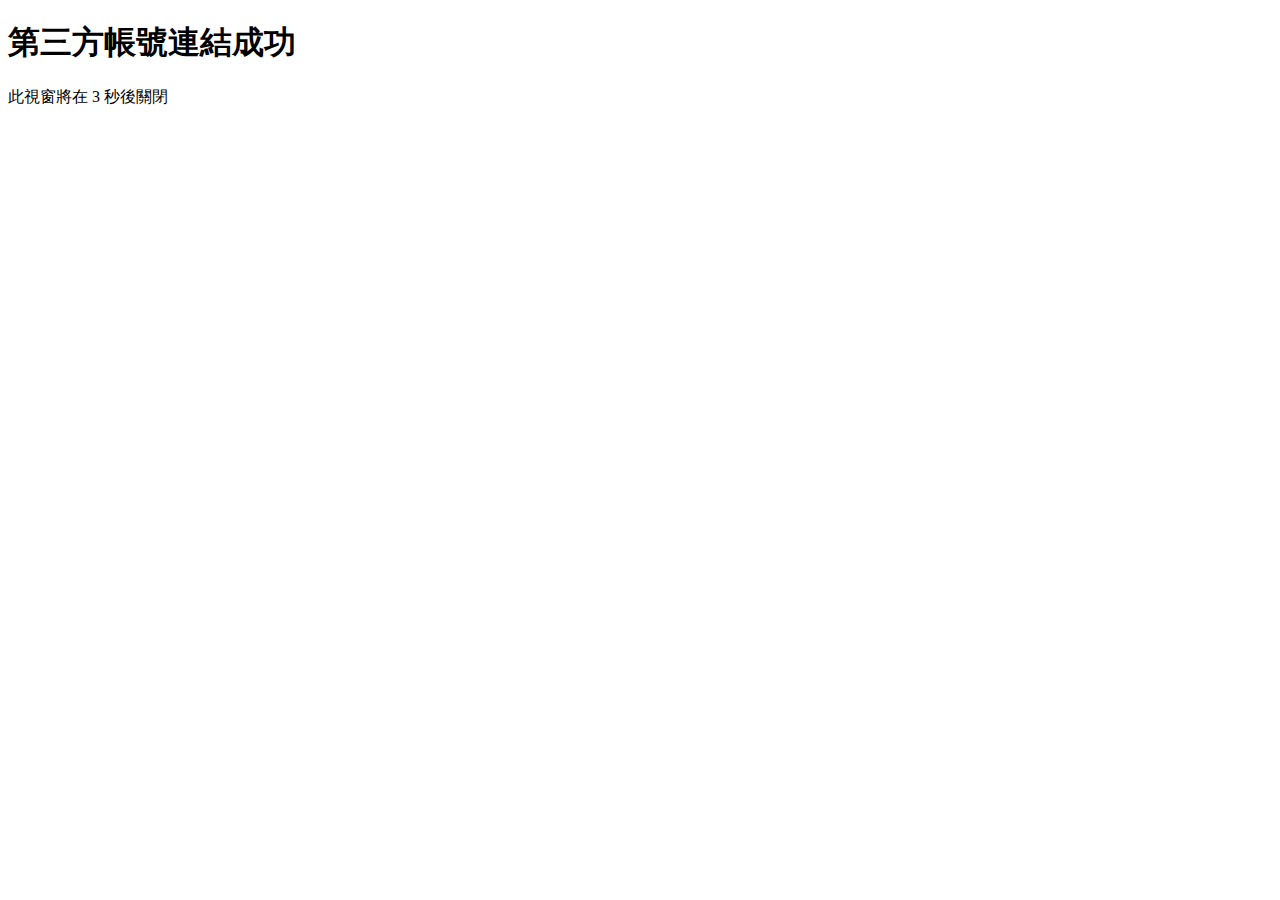
<file: backend/authentication/templates/social_connect_callback.html>
<!DOCTYPE html>
<html lang="en">
<head>
    <meta charset="UTF-8">
    <title>Connect Callback</title>
</head>
<body>
    <div class="container">
        <h1>第三方帳號連結成功</h1>
        <div id="message" class="message">此視窗將在 <span id="countdown" class="countdown">3</span> 秒後關閉</div>
    </div>

    <script>
        (function() {

            // 倒計時功能
            var countdownElement = document.getElementById('countdown');
            var messageElement = document.getElementById('message');
            var secondsLeft = 3;

            localStorage.setItem('loginStatus', 'success');

            function updateCountdown() {
                countdownElement.textContent = secondsLeft;
                if (secondsLeft > 0) {
                    secondsLeft--;
                    setTimeout(updateCountdown, 1000);
                } else {
                    messageElement.textContent = '您可以安全地關閉此視窗。';
                    // 關閉窗口
                    window.close();
                }
            }

            updateCountdown();
        })();
    </script>
</body>
</html>
</file>
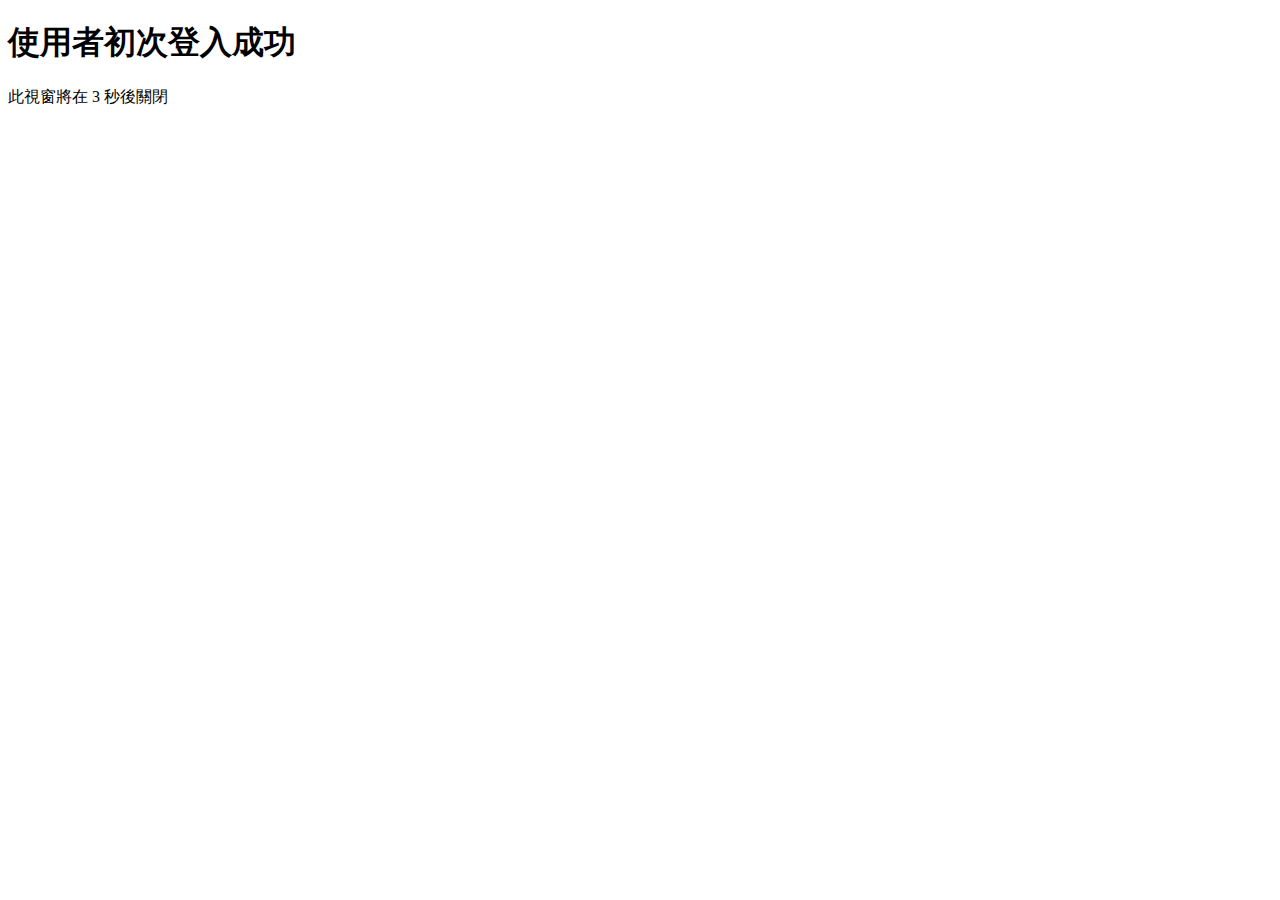
<file: backend/authentication/templates/social_first_login_callback.html>
<!DOCTYPE html>
<html lang="en">
<head>
    <meta charset="UTF-8">
    <title>Login Callback</title>
</head>
<body>
    <div class="container">
        <h1>使用者初次登入成功</h1>
        <div id="message" class="message">此視窗將在 <span id="countdown" class="countdown">3</span> 秒後關閉</div>
    </div>

    <script>
        (function() {
            // 解析 URL 參數
            function getUrlParameter(name) {
                name = name.replace(/[\[]/, '\\[').replace(/[\]]/, '\\]');
                var regex = new RegExp('[\\?&]' + name + '=([^&#]*)');
                var results = regex.exec(location.search);
                return results === null ? '' : decodeURIComponent(results[1].replace(/\+/g, ' '));
            }

            // 獲取 tokens
            var tokensJson = getUrlParameter('tokens');

            // 先清空登入狀態
            localStorage.removeItem('loginStatus');

            // 如果 tokens 存在，則解析並存儲到 localStorage
            if (tokensJson) {
                try {
                    var tokens = JSON.parse(tokensJson);
                    localStorage.setItem('access_token', tokens.access_token);
                    localStorage.setItem('refresh_token', tokens.refresh_token);
                    localStorage.setItem('loginStatus', 'success');
                    console.log('Tokens 已成功儲存');
                } catch (e) {
                    console.error('解析或存儲 tokens 時發生錯誤:', e);
                }
            } else {
                console.warn('未找到 tokens');
            }

            // 倒計時功能
            var countdownElement = document.getElementById('countdown');
            var messageElement = document.getElementById('message');
            var secondsLeft = 3;

            function updateCountdown() {
                countdownElement.textContent = secondsLeft;
                if (secondsLeft > 0) {
                    secondsLeft--;
                    setTimeout(updateCountdown, 1000);
                } else {
                    messageElement.textContent = '您可以安全地關閉此視窗。';
                    // 關閉窗口
                    window.close();
                }
            }

            updateCountdown();
        })();
    </script>
</body>
</html>
</file>
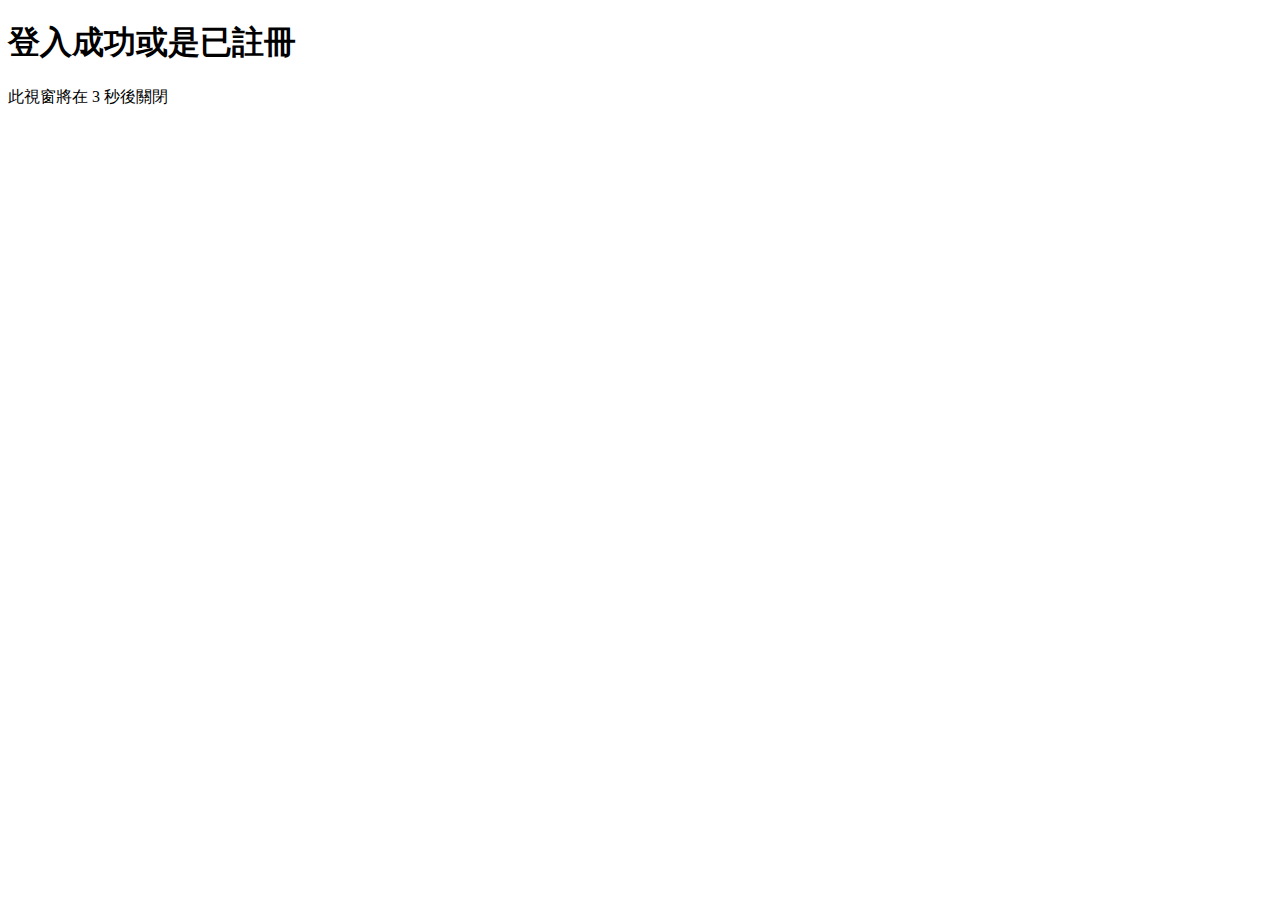
<file: backend/authentication/templates/social_login_callback.html>
<!DOCTYPE html>
<html lang="en">
<head>
    <meta charset="UTF-8">
    <title>Login Callback</title>
</head>
<body>
    <div class="container">
        <h1>登入成功或是已註冊</h1>
        <div id="message" class="message">此視窗將在 <span id="countdown" class="countdown">3</span> 秒後關閉</div>
    </div>

    <script>
        (function() {
            // 解析 URL 參數
            function getUrlParameter(name) {
                name = name.replace(/[\[]/, '\\[').replace(/[\]]/, '\\]');
                var regex = new RegExp('[\\?&]' + name + '=([^&#]*)');
                var results = regex.exec(location.search);
                return results === null ? '' : decodeURIComponent(results[1].replace(/\+/g, ' '));
            }

            // 獲取 tokens
            var tokensJson = getUrlParameter('tokens');

            // 先清空登入狀態
            localStorage.removeItem('loginStatus');

            // 如果 tokens 存在，則解析並存儲到 localStorage
            if (tokensJson) {
                try {
                    var tokens = JSON.parse(tokensJson);
                    localStorage.setItem('access_token', tokens.access_token);
                    localStorage.setItem('refresh_token', tokens.refresh_token);
                    localStorage.setItem('loginStatus', 'success');
                    console.log('Tokens 已成功儲存');
                } catch (e) {
                    console.error('解析或存儲 tokens 時發生錯誤:', e);
                }
            } else {
                console.warn('未找到 tokens');
            }

            // 倒計時功能
            var countdownElement = document.getElementById('countdown');
            var messageElement = document.getElementById('message');
            var secondsLeft = 3;

            function updateCountdown() {
                countdownElement.textContent = secondsLeft;
                if (secondsLeft > 0) {
                    secondsLeft--;
                    setTimeout(updateCountdown, 1000);
                } else {
                    messageElement.textContent = '您可以安全地關閉此視窗。';
                    // 關閉窗口
                    window.close();
                }
            }

            updateCountdown();
        })();
    </script>
</body>
</html>
</file>
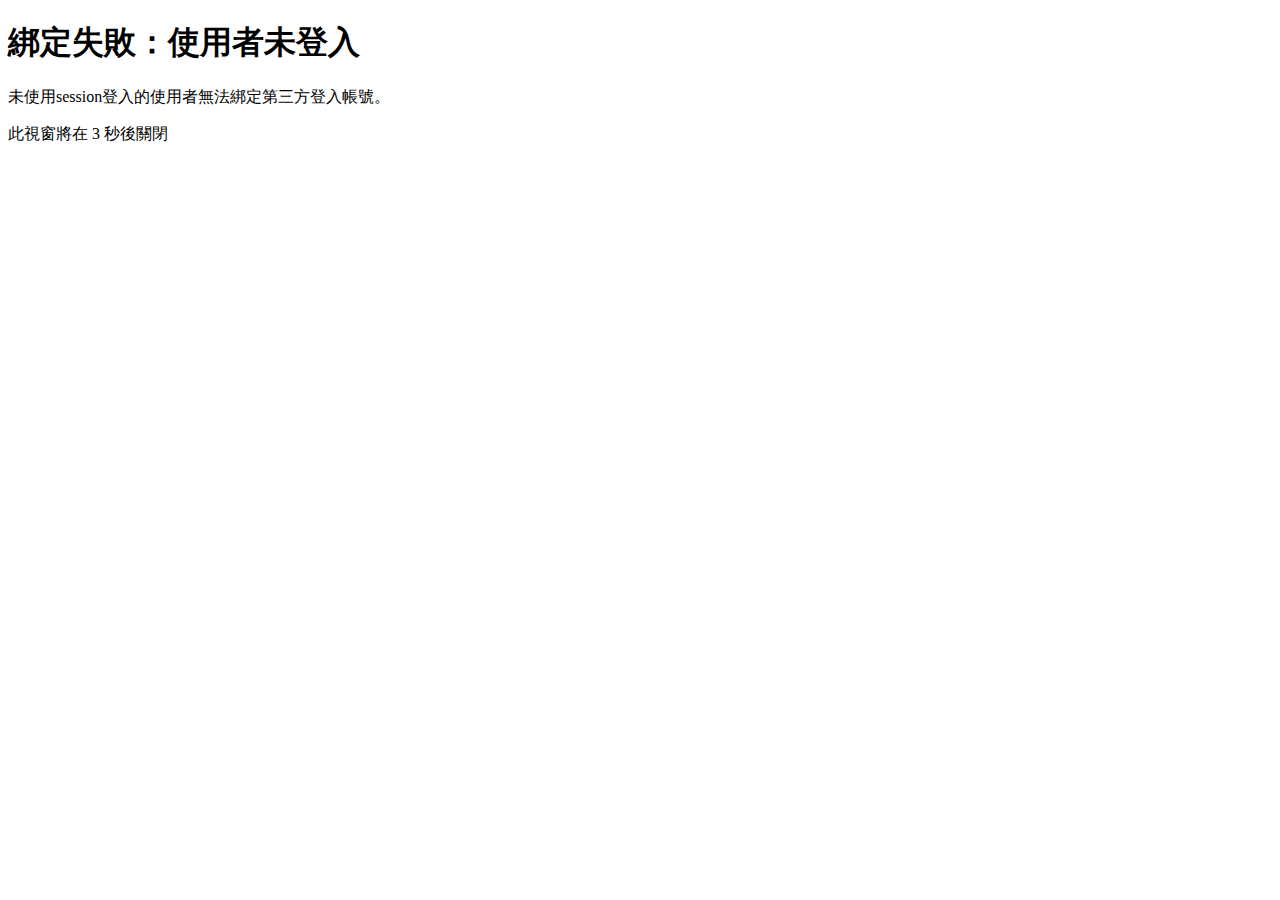
<file: backend/authentication/templates/exceptions/connect_social_account_without_login.html>
<!DOCTYPE html>
<html lang="en">
<head>
    <meta charset="UTF-8">
    <title>Exceptions</title>
</head>
<body>
    <div class="container">
        <h1>綁定失敗：使用者未登入</h1>
        <p>未使用session登入的使用者無法綁定第三方登入帳號。</p>
        <div id="message" class="message">此視窗將在 <span id="countdown" class="countdown">3</span> 秒後關閉</div>
    </div>

    <script>
        (function() {

            // 倒計時功能
            var countdownElement = document.getElementById('countdown');
            var messageElement = document.getElementById('message');
            var secondsLeft = 3;

            function updateCountdown() {
                countdownElement.textContent = secondsLeft;
                if (secondsLeft > 0) {
                    secondsLeft--;
                    setTimeout(updateCountdown, 1000);
                } else {
                    messageElement.textContent = '您可以安全地關閉此視窗。';
                    // 關閉窗口
                    window.close();
                }
            }

            updateCountdown();
        })();
    </script>
</body>
</html>
</file>
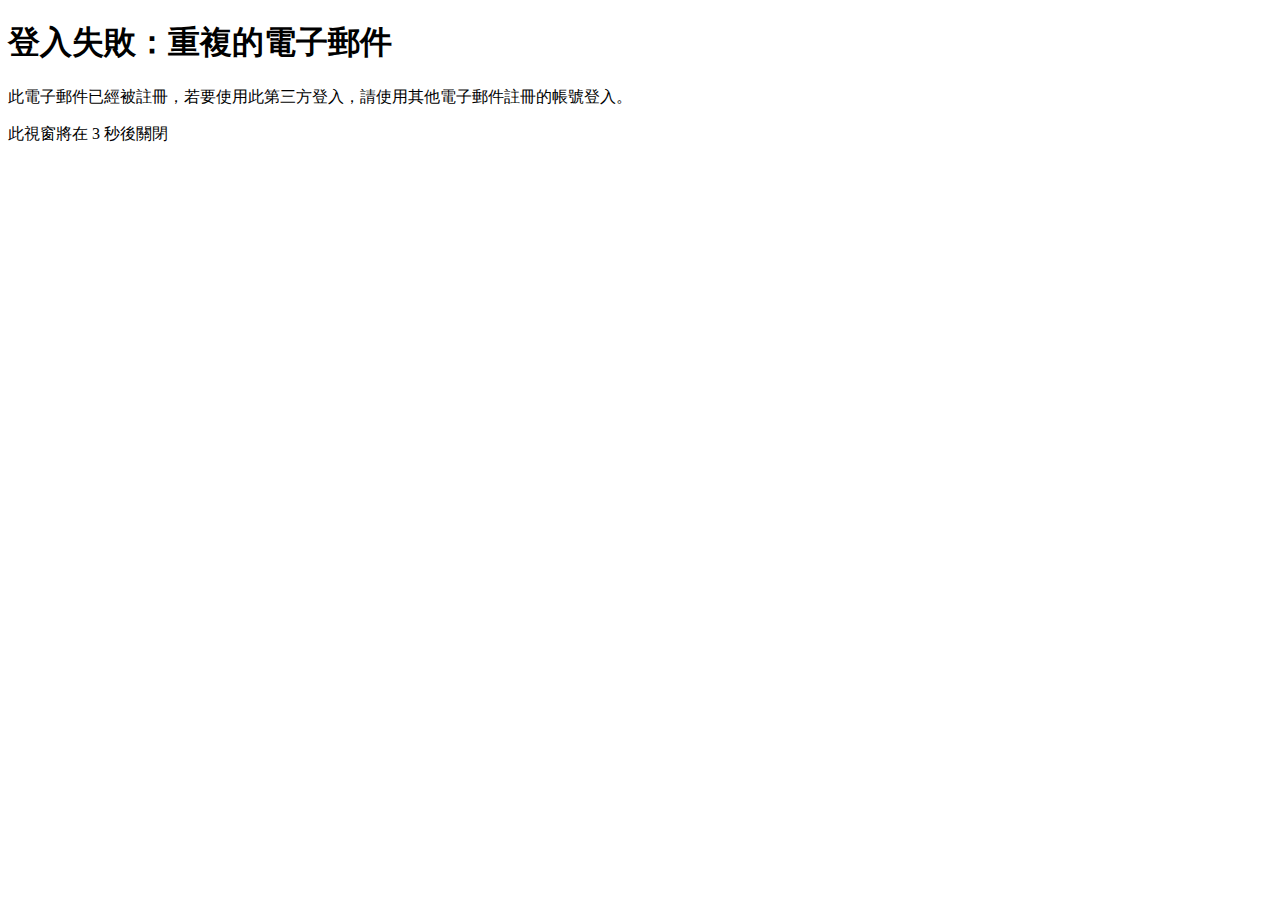
<file: backend/authentication/templates/exceptions/duplicate_email.html>
<!DOCTYPE html>
<html lang="en">
<head>
    <meta charset="UTF-8">
    <title>Exceptions</title>
</head>
<body>
    <div class="container">
        <h1>登入失敗：重複的電子郵件</h1>
        <p>此電子郵件已經被註冊，若要使用此第三方登入，請使用其他電子郵件註冊的帳號登入。</p>
        <div id="message" class="message">此視窗將在 <span id="countdown" class="countdown">3</span> 秒後關閉</div>
    </div>

    <script>
        (function() {

            // 倒計時功能
            var countdownElement = document.getElementById('countdown');
            var messageElement = document.getElementById('message');
            var secondsLeft = 3;

            function updateCountdown() {
                countdownElement.textContent = secondsLeft;
                if (secondsLeft > 0) {
                    secondsLeft--;
                    setTimeout(updateCountdown, 1000);
                } else {
                    messageElement.textContent = '您可以安全地關閉此視窗。';
                    // 關閉窗口
                    window.close();
                }
            }

            updateCountdown();
        })();
    </script>
</body>
</html>
</file>
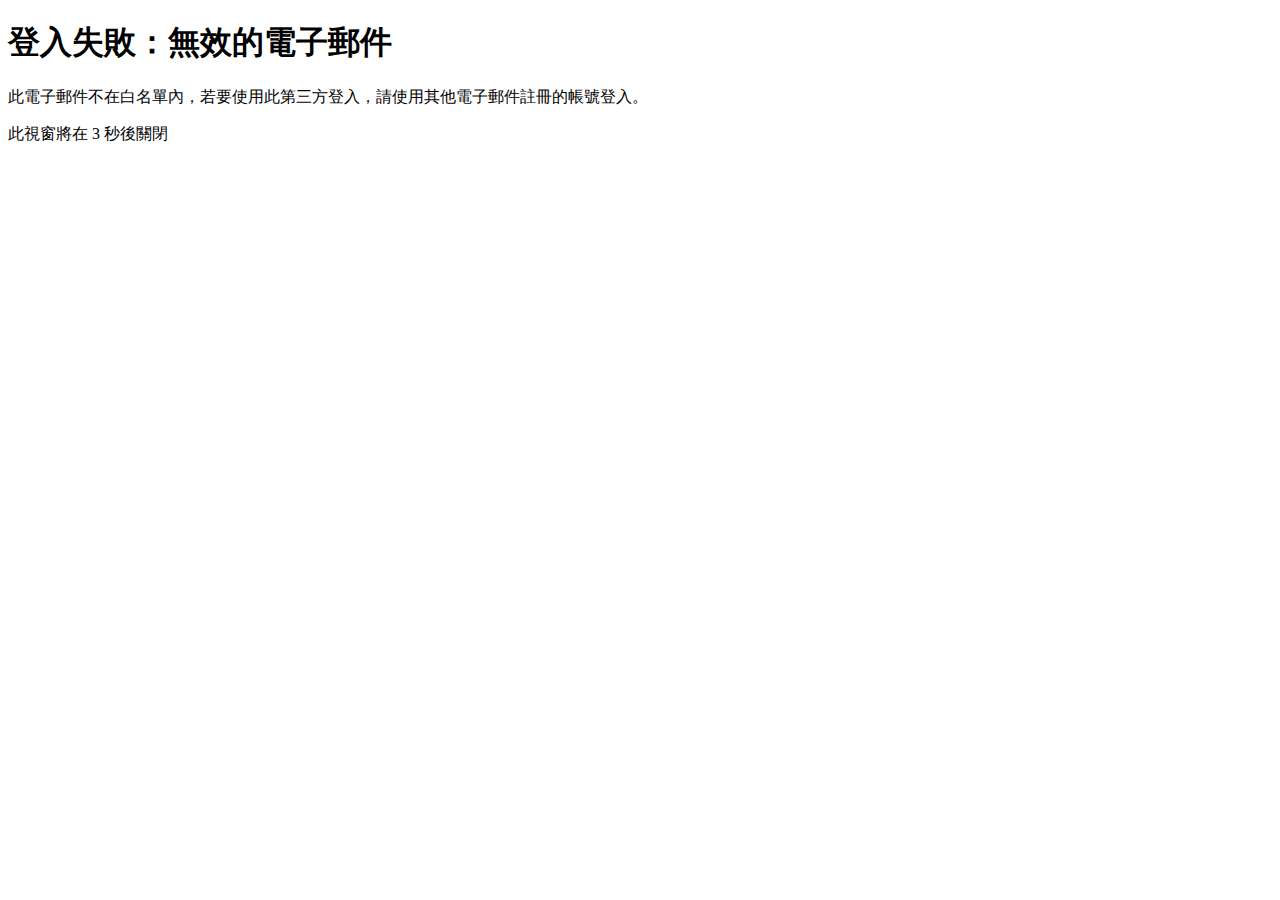
<file: backend/authentication/templates/exceptions/invalid_email_domain.html>
<!DOCTYPE html>
<html lang="en">
<head>
    <meta charset="UTF-8">
    <title>Exceptions</title>
</head>
<body>
    <div class="container">
        <h1>登入失敗：無效的電子郵件</h1>
        <p>此電子郵件不在白名單內，若要使用此第三方登入，請使用其他電子郵件註冊的帳號登入。</p>
        <div id="message" class="message">此視窗將在 <span id="countdown" class="countdown">3</span> 秒後關閉</div>
    </div>

    <script>
        (function() {

            // 倒計時功能
            var countdownElement = document.getElementById('countdown');
            var messageElement = document.getElementById('message');
            var secondsLeft = 3;

            function updateCountdown() {
                countdownElement.textContent = secondsLeft;
                if (secondsLeft > 0) {
                    secondsLeft--;
                    setTimeout(updateCountdown, 1000);
                } else {
                    messageElement.textContent = '您可以安全地關閉此視窗。';
                    // 關閉窗口
                    window.close();
                }
            }

            updateCountdown();
        })();
    </script>
</body>
</html>
</file>
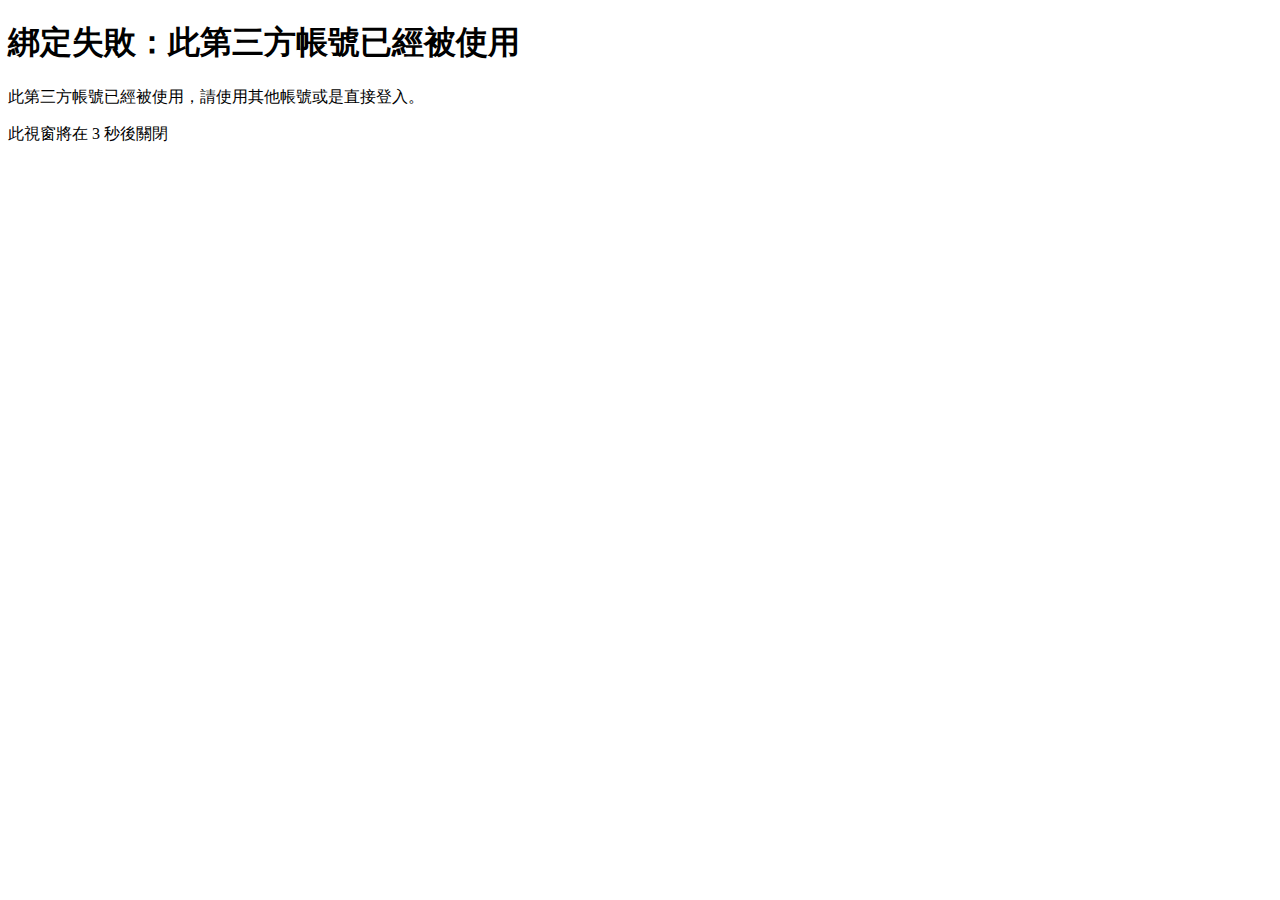
<file: backend/authentication/templates/exceptions/social_account_already_connected_by_other.html>
<!DOCTYPE html>
<html lang="en">
<head>
    <meta charset="UTF-8">
    <title>Exceptions</title>
</head>
<body>
    <div class="container">
        <h1>綁定失敗：此第三方帳號已經被使用</h1>
        <p>此第三方帳號已經被使用，請使用其他帳號或是直接登入。</p>
        <div id="message" class="message">此視窗將在 <span id="countdown" class="countdown">3</span> 秒後關閉</div>
    </div>

    <script>
        (function() {

            // 倒計時功能
            var countdownElement = document.getElementById('countdown');
            var messageElement = document.getElementById('message');
            var secondsLeft = 3;

            function updateCountdown() {
                countdownElement.textContent = secondsLeft;
                if (secondsLeft > 0) {
                    secondsLeft--;
                    setTimeout(updateCountdown, 1000);
                } else {
                    messageElement.textContent = '您可以安全地關閉此視窗。';
                    // 關閉窗口
                    window.close();
                }
            }

            updateCountdown();
        })();
    </script>
</body>
</html>
</file>
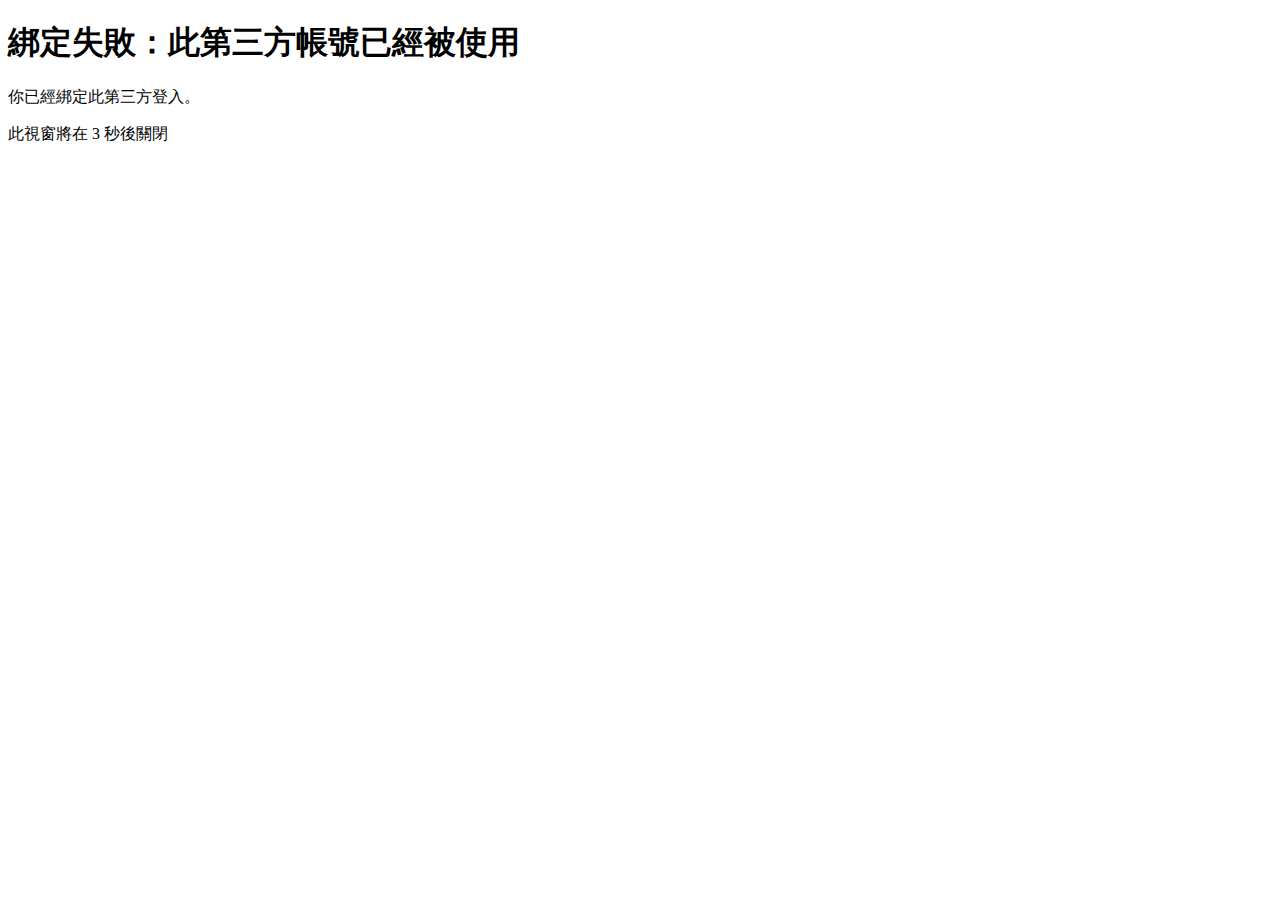
<file: backend/authentication/templates/exceptions/social_account_already_connected_by_self.html>
<!DOCTYPE html>
<html lang="en">
<head>
    <meta charset="UTF-8">
    <title>Exceptions</title>
</head>
<body>
    <div class="container">
        <h1>綁定失敗：此第三方帳號已經被使用</h1>
        <p>你已經綁定此第三方登入。</p>
        <div id="message" class="message">此視窗將在 <span id="countdown" class="countdown">3</span> 秒後關閉</div>
    </div>

    <script>
        (function() {

            // 倒計時功能
            var countdownElement = document.getElementById('countdown');
            var messageElement = document.getElementById('message');
            var secondsLeft = 3;

            function updateCountdown() {
                countdownElement.textContent = secondsLeft;
                if (secondsLeft > 0) {
                    secondsLeft--;
                    setTimeout(updateCountdown, 1000);
                } else {
                    messageElement.textContent = '您可以安全地關閉此視窗。';
                    // 關閉窗口
                    window.close();
                }
            }

            updateCountdown();
        })();
    </script>
</body>
</html>
</file>
